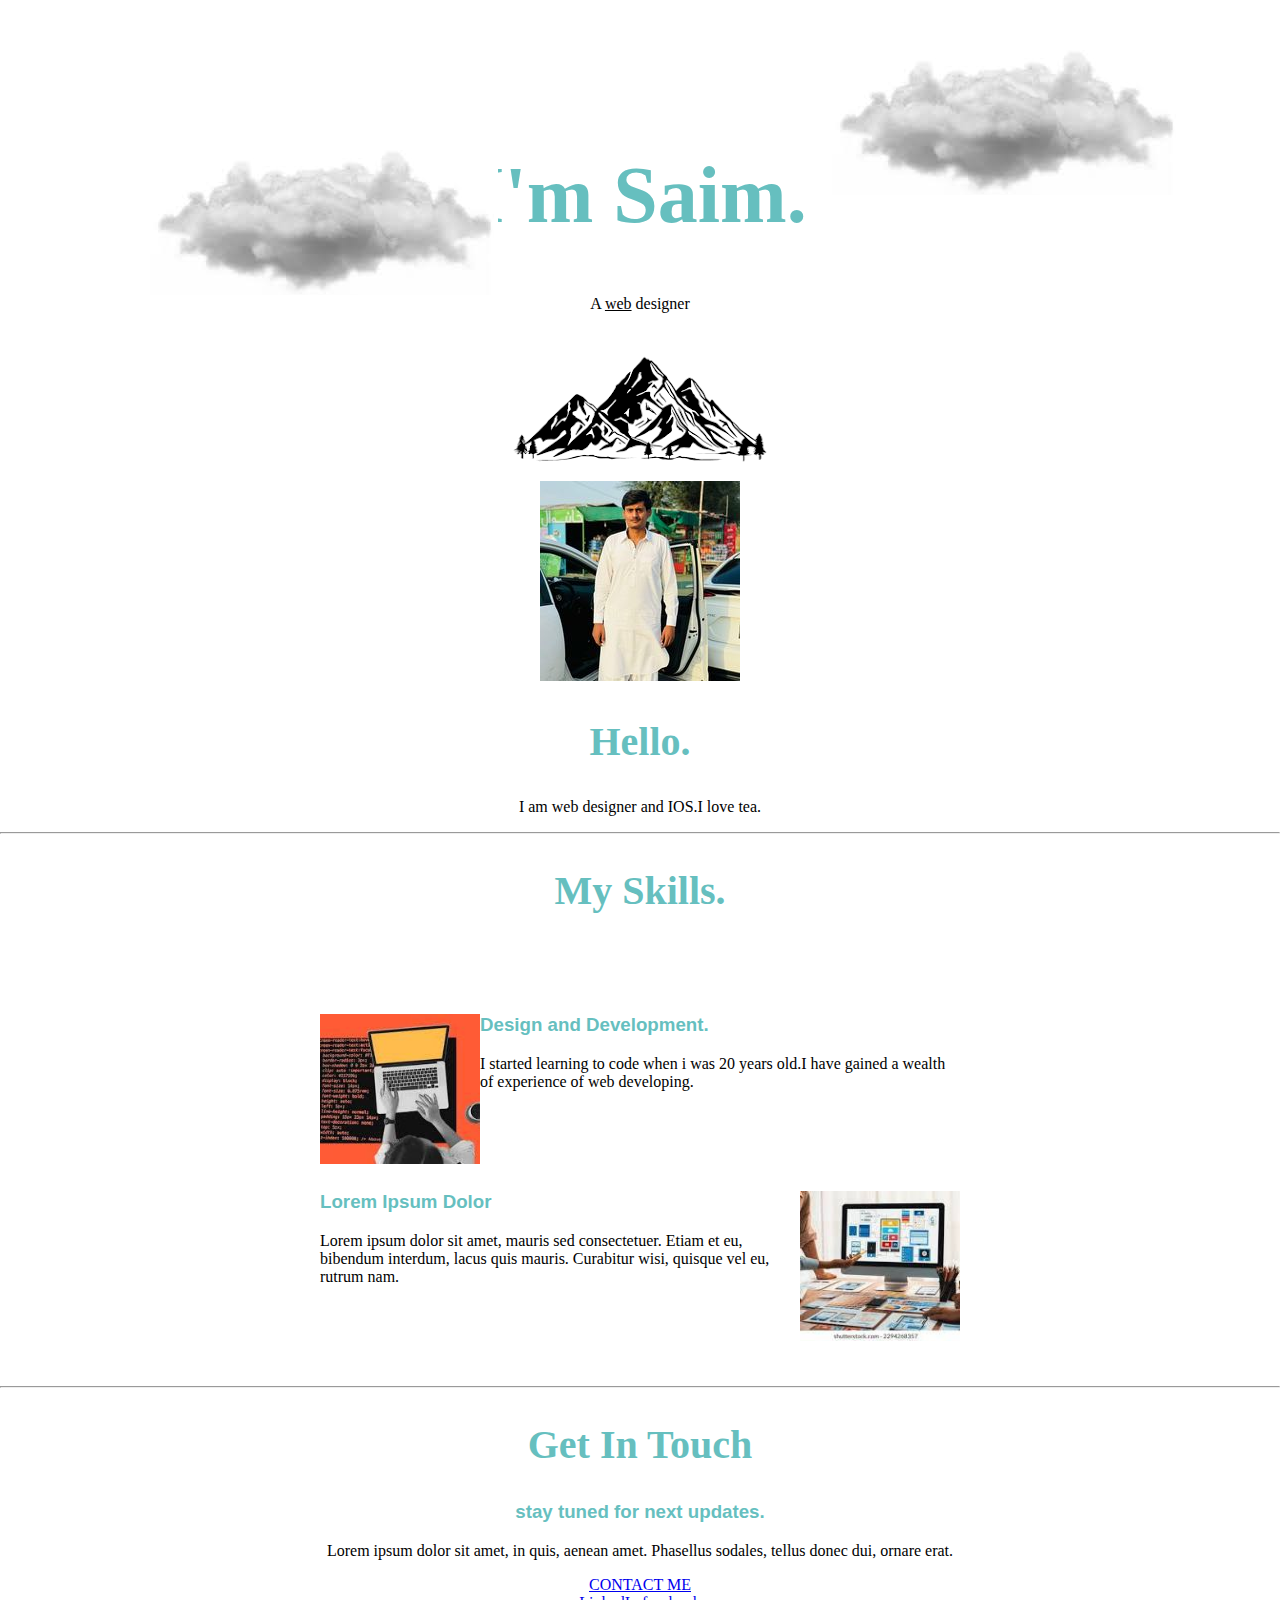
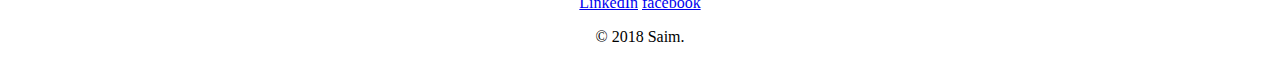
<file: index.html>
<!DOCTYPE html>
<html lang="en">
<head>
    <meta charset="UTF-8">
    <meta name="viewport" content="width=device-width, initial-scale=1.0">
    <title>saim </title>
    <link rel="stylesheet" href="css/styles.css">
    <link rel="icon" href="web icon.png">
</head>
<body>
<div class="top-container">
   <img class="top-cloud" src="images/cloud.jfif" alt="cloud-img">
    <h1>I'm Saim.</h1>
    <p>A  <span class="web">web</span>  designer</p>
    <img class="bottom-cloud" src="images/cloud.jfif" alt="cloud-img">
   <img  src="images/mountain.png" alt="mountain-img">
</div>
<div class="middle-container">
    <div class="profile">
        <img src="images/saimpic.jpg" alt="saim profile picture.">
        <h2>Hello.</h2>
        <p>I am web designer  and IOS.I love tea.</p>
      </div>
      <hr>
      <div class="skills">
        <h2>My Skills.</h2>
        <div class="skill-row">
          <img class="computer-img" src="my skills/skill1.jfif" alt="">
          <h3>Design and Development.</h3>
          <p >I started learning to code when i was 20 years old.I have gained a wealth of experience of web developing.</p>
        </div>
        <div class="skill-row">
          <img class="theory-img" src="my skills/skill2.jfif" alt="">
          <h3>Lorem Ipsum Dolor</h3>
          <p >Lorem ipsum dolor sit amet, mauris sed consectetuer. Etiam et eu, bibendum interdum, lacus quis mauris. Curabitur wisi, quisque vel eu, rutrum nam.</p>
        </div>
      </div>
      <hr>
      <div class="contact-me">
        <h2>Get In Touch</h2>
        <h3>stay tuned for next updates.</h3>
        <p>Lorem ipsum dolor sit amet, in quis, aenean amet. Phasellus sodales, tellus donec dui, ornare erat.</p>
        <a class="btn" href="mailto:gujjarsaim548@gmail.com">CONTACT ME</a>
      </div>
</div>
<div class="bottom-container">
    <div class="bottom-container">
        <a class="footer-link" href="https://www.linkedin.com/">LinkedIn</a>
        <a class="footer-link" href="https://facebook.com/">facebook</a>
        
        <p>© 2018 Saim.</p>
      </div>
</div>
</body>
</html>
</file>
<file: css/styles.css>
body{
margin: 0%;
text-align: center;
font-family: meriweather, serif ;

}
h1{
    color: #66BFBF;
  font-size:  80px;;
    margin-top: 0%;
  font-family: 'Times New Roman', Times, serif;
}
h2{
    color: #66BFBF;
    font-family: Cambria, Cochin, Georgia, Times, 'Times New Roman', serif;
    font-size: 2.5rem;
}
h3{
    color: #66BFBF;
    font-family: Verdana, Geneva, Tahoma, sans-serif;
}
.top-container{
    background-color:white;
    position: relative;
    padding-top:  150px ;
}
.middle-container{
    
  
}
.bottom-container{
    
}
.skill-row{
    width: 50%;
    margin: 100px auto 100px auto;
    text-align: left;
    
}
.web{
    text-decoration: underline;
}
.top-cloud{
    position: absolute;
    right: 100px;
    top: 50px;
}
.bottom-cloud{
    position:absolute;
   left: 150px;
   top: 150px;
}
.computer-img{
    width: 25%;
    float: left;
    margin: right 30px;;
}
.theory-img{
    width: 25%;
    float: right;
    margin-left: 30px;
}
</file>
